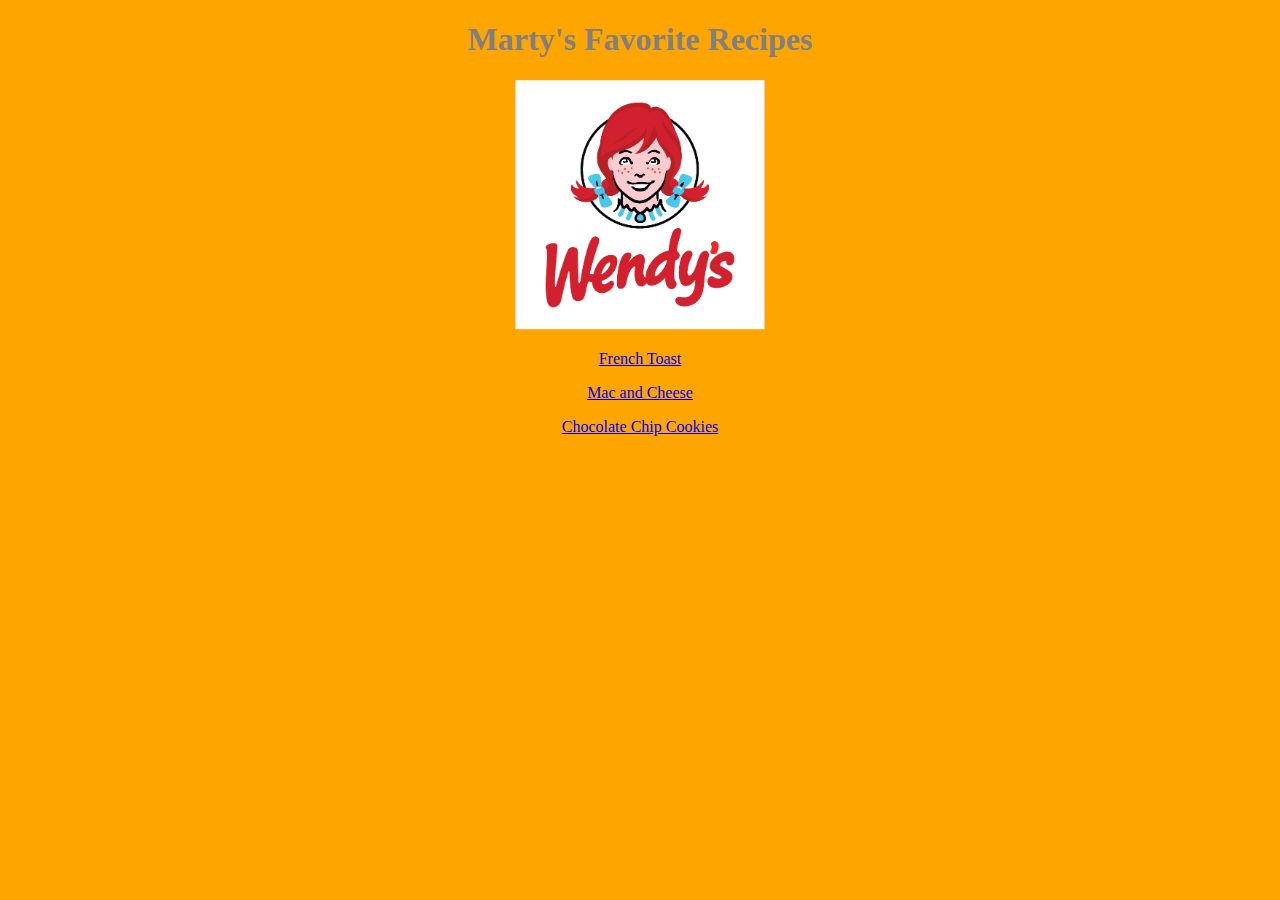
<file: index.html>
<!DOCTYPE html>
<html lang="en">
<head>
    <meta charset="UTF-8">
    <meta http-equiv="X-UA-Compatible" content="IE=edge">
    <meta name="viewport" content="width=device-width, initial-scale=1.0">
    <title>Marty's Favorite Recipes</title>
    <link rel="stylesheet" href="index.css"
</head>
<body>
  <h1>Marty's Favorite Recipes</h1>
  <div style="text-align: center;">
    <img src="recipes/images/wendys.png" alt="Wendy's Logo">
  </div>
  
  <p><a href="recipes/french-toast.html">French Toast</a></p> 
  
  <p><a href="recipes/Mac-and-Cheese.html">Mac and Cheese</a></p>

  <p><a href="recipes/Chocolate-Chip-Cookies.html">Chocolate Chip Cookies</a></p>
</body>
</html>
</file>
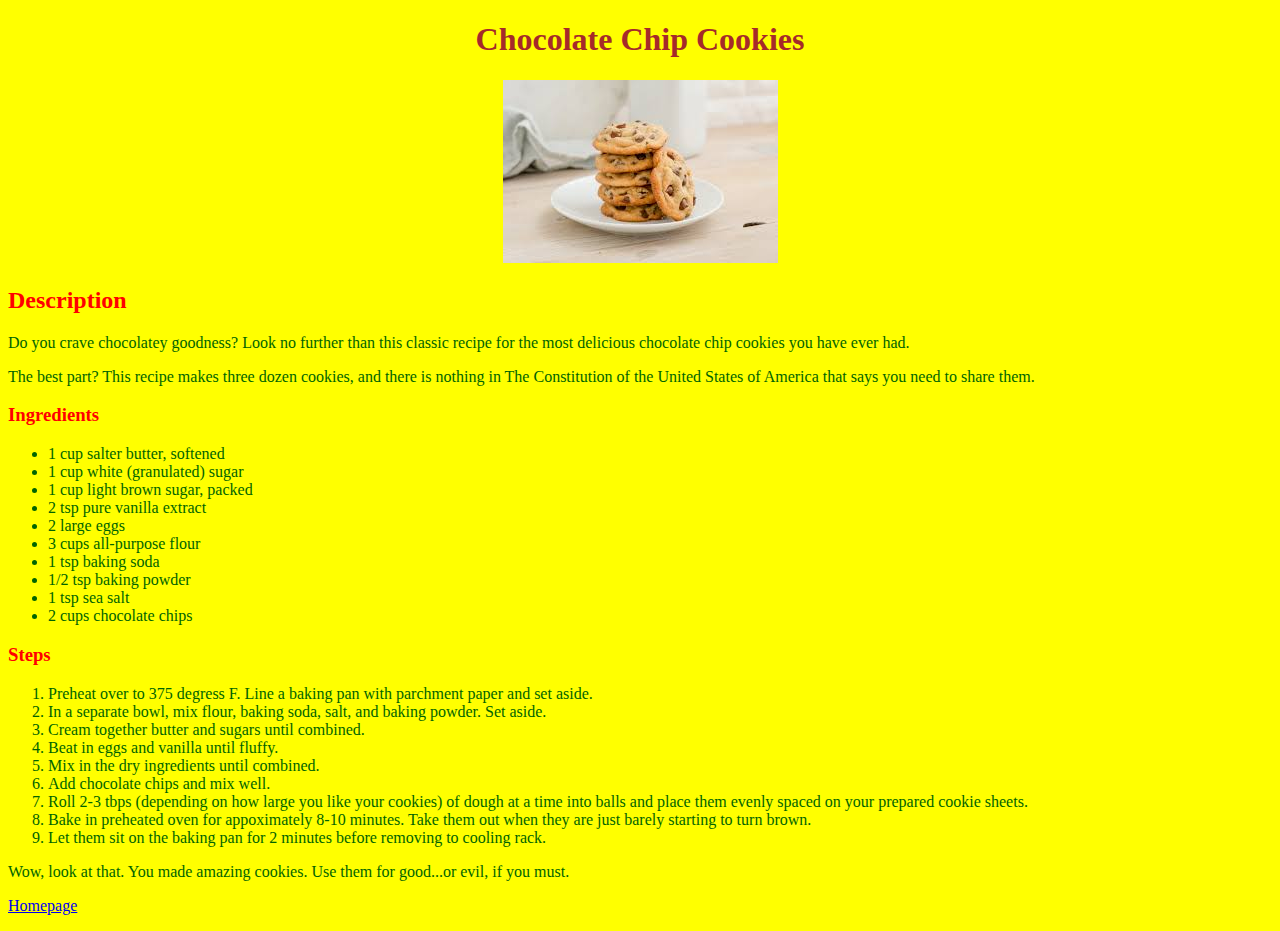
<file: recipes/Chocolate-Chip-Cookies.html>
<!DOCTYPE html>
<html lang="en">
<head>
    <meta charset="UTF-8">
    <meta http-equiv="X-UA-Compatible" content="IE=edge">
    <meta name="viewport" content="width=device-width, initial-scale=1.0">
    <title>Chocolate Chip Cookies</title>
    <link rel="stylesheet" href="cccstyle.css"
</head>
<body>
    <h1>Chocolate Chip Cookies</h1>

    <div style="text-align: center;">
        <img src="images/ccc.jpeg" alt="Chocolate Chip Cookies">
    </div>

    <h2>Description</h2>

    <p>Do you crave chocolatey goodness? Look no further than this classic recipe
        for the most delicious chocolate chip cookies you have ever had.</p>
        
    <p>The best part? This recipe makes three dozen cookies, and there is nothing in The Constitution of
        the United States of America that says you need to share them.</p>
    
    <h3>Ingredients</h3>
    <ul>
        <li>1 cup salter butter, softened</li>
        <li>1 cup white (granulated) sugar</li>
        <li>1 cup light brown sugar, packed</li>
        <li>2 tsp pure vanilla extract</li>
        <li>2 large eggs</li>
        <li>3 cups all-purpose flour</li>
        <li>1 tsp baking soda</li>
        <li>1/2 tsp baking powder</li>
        <li>1 tsp sea salt</li>
        <li>2 cups chocolate chips</li>
    </ul>

    <h3>Steps</h3>
    <ol>
        <li>Preheat over to 375 degress F. Line a baking pan with parchment paper and set aside.</li>
        <li>In a separate bowl, mix flour, baking soda, salt, and baking powder. Set aside.</li>
        <li>Cream together butter and sugars until combined.</li>
        <li>Beat in eggs and vanilla until fluffy.</li>
        <li>Mix in the dry ingredients until combined.</li>
        <li>Add chocolate chips and mix well.</li>
        <li>Roll 2-3 tbps (depending on how large you like your cookies) of dough at a time into balls
            and place them evenly spaced on your prepared cookie sheets.</li>
        <li>Bake in preheated oven for appoximately 8-10 minutes. Take them out when they are just barely starting to turn brown.</li>
        <li>Let them sit on the baking pan for 2 minutes before removing to cooling rack.</li>
    </ol>
    <p>Wow, look at that. You made amazing cookies. Use them for good...or evil, if you must.</p>
    <p id="home"><a href="../index.html">Homepage</a></p> 
</body>
</html>
</file>
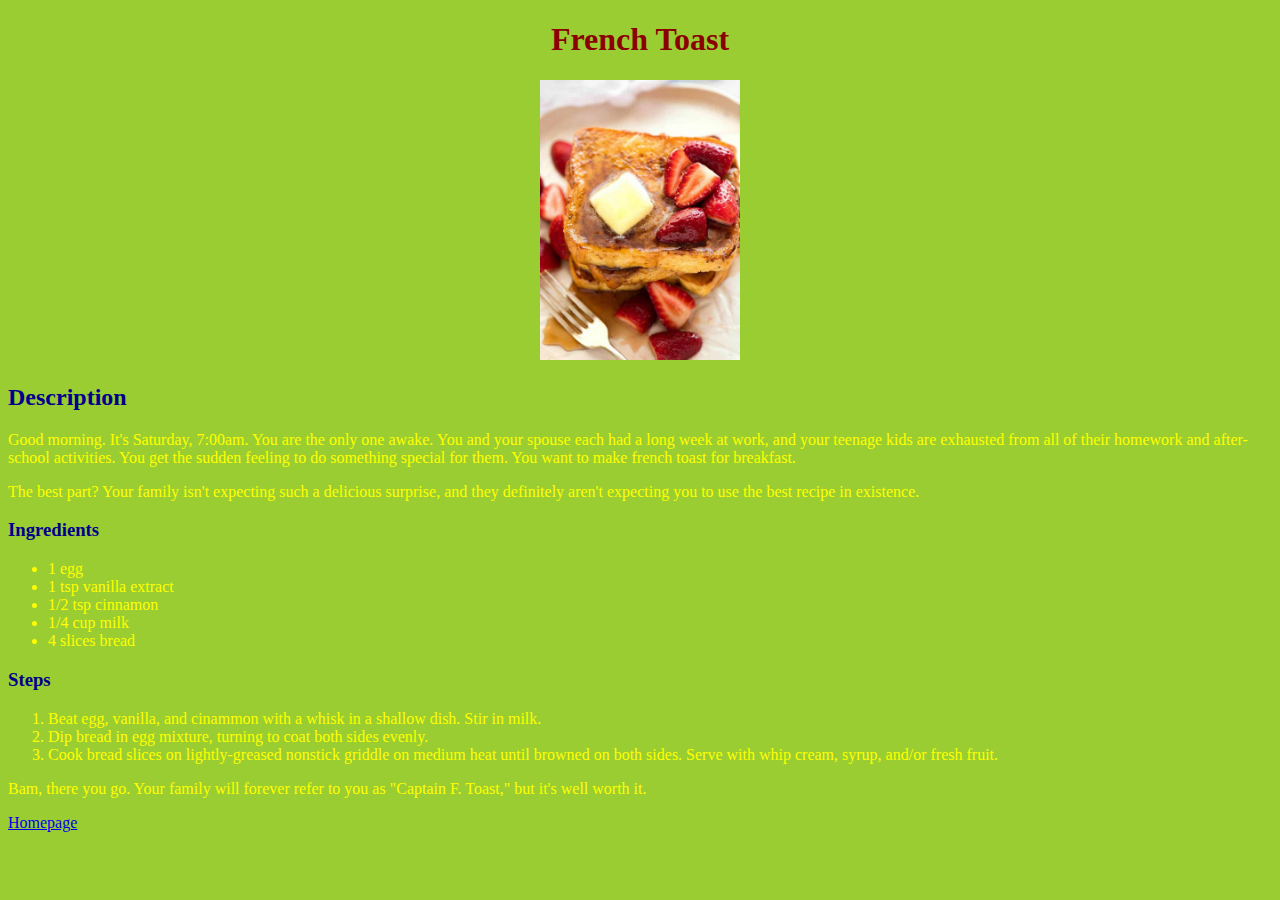
<file: recipes/french-toast.html>
<!DOCTYPE html>
<html lang="en">
<head>
    <meta charset="UTF-8">
    <meta http-equiv="X-UA-Compatible" content="IE=edge">
    <meta name="viewport" content="width=device-width, initial-scale=1.0">
    <title>French Toast</title>
    <link rel="stylesheet" href="ftstyles.css"
</head>
<body>
    <h1>French Toast</h1>

    <div style="text-align: center;">
        <img src="images/ft.jpg" alt="French Toast">
    </div>
    <h2>Description</h2>

    <p>Good morning. It's Saturday, 7:00am. You are the only one awake.
        You and your spouse each had a long week at work, and your teenage kids are exhausted
        from all of their homework and after-school activities. You get the sudden feeling to do something
        special for them. You want to make french toast for breakfast.</p>
        
    <p>The best part? Your family isn't expecting such a delicious surprise, and they definitely
        aren't expecting you to use the best recipe in existence.</p>
    
    <h3>Ingredients</h3>
    <ul>
        <li>1 egg</li>
        <li>1 tsp vanilla extract</li>
        <li>1/2 tsp cinnamon</li>
        <li>1/4 cup milk   </li>
        <li>4 slices bread</li>
    </ul>

    <h3>Steps</h3>
    <ol>
        <li>Beat egg, vanilla, and cinammon with a whisk in a shallow dish.
            Stir in milk.</li>
        <li>Dip bread in egg mixture, turning to coat both sides evenly.</li>
        <li>Cook bread slices on lightly-greased nonstick griddle on medium heat until browned on both sides.
            Serve with whip cream, syrup, and/or fresh fruit.</li>

    </ol>
    <p>Bam, there you go. Your family will forever refer to you as "Captain F. Toast," but it's well worth it.</p>
    <p id="home"><a href="../index.html">Homepage</a></p> 
</body>
</html>
</body>
</html>
</file>
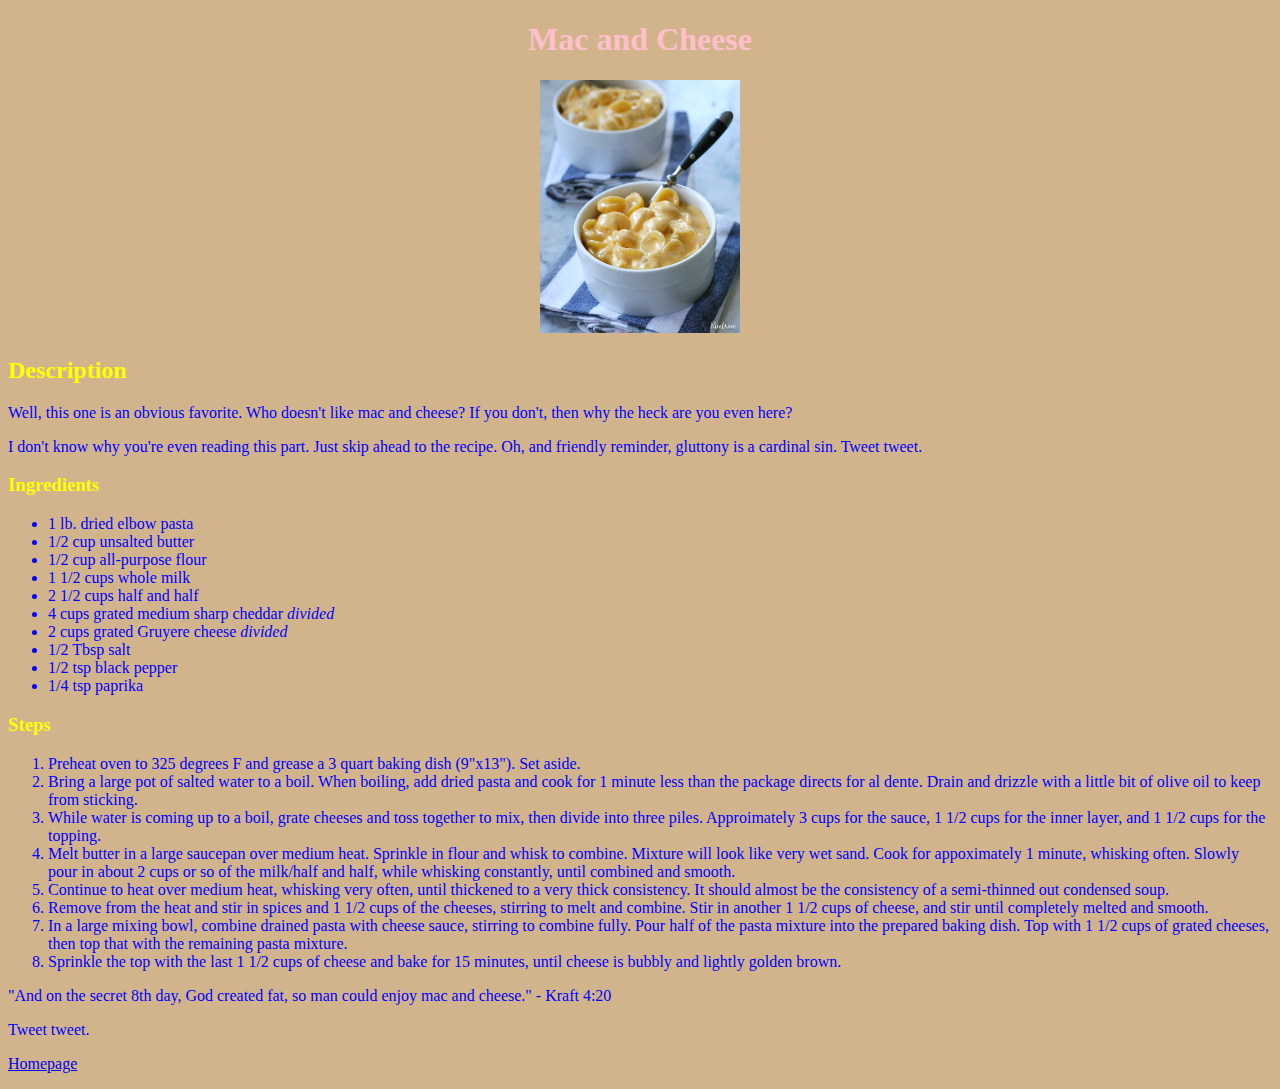
<file: recipes/Mac-and-Cheese.html>
<!DOCTYPE html>
<html lang="en">
<head>
    <meta charset="UTF-8">
    <meta http-equiv="X-UA-Compatible" content="IE=edge">
    <meta name="viewport" content="width=device-width, initial-scale=1.0">
    <title>Mac and Cheese</title>
    <link rel="stylesheet" href="macstyles.css"
</head>
<body>
    <h1>Mac and Cheese</h1>

    <div style="text-align: center;">
        <img src="images/mac.jpg" alt="Mac and Cheese">
    </div>
    <h2>Description</h2>

    <p>Well, this one is an obvious favorite. Who doesn't like mac and cheese? If you don't, then why the heck are you even here?</p>
        
    <p>I don't know why you're even reading this part. Just skip ahead to the recipe. Oh, and friendly reminder,
        gluttony is a cardinal sin. Tweet tweet.</p>
    
    <h3>Ingredients</h3>
    <ul>
        <li>1 lb. dried elbow pasta</li>
        <li>1/2 cup unsalted butter</li>
        <li>1/2 cup all-purpose flour</li>
        <li>1 1/2 cups whole milk</li>
        <li>2 1/2 cups half and half</li>
        <li>4 cups grated medium sharp cheddar <em>divided</em></li>
        <li>2 cups grated Gruyere cheese <em>divided</em></li>
        <li>1/2 Tbsp salt</li>
        <li>1/2 tsp black pepper</li>
        <li>1/4 tsp paprika</li>
    </ul>

    <h3>Steps</h3>
    <ol>
        <li>Preheat oven to 325 degrees F and grease a 3 quart baking dish (9"x13"). Set aside.</li>
        <li>Bring a large pot of salted water to a boil. When boiling, add dried pasta and cook for 1 minute less
            than the package directs for al dente. Drain and drizzle with a little bit of olive oil to keep from sticking.</li>
        <li>While water is coming up to a boil, grate cheeses and toss together to mix, then divide into three piles. Approimately 3 cups for the sauce,
            1 1/2 cups for the inner layer, and 1 1/2 cups for the topping.</li>
        <li>Melt butter in a large saucepan over medium heat. Sprinkle in flour and whisk to combine. Mixture will look like very wet sand.
            Cook for appoximately 1 minute, whisking often. Slowly pour in about 2 cups or so of the milk/half and half, while whisking constantly,
            until combined and smooth.</li>
        <li>Continue to heat over medium heat, whisking very often, until thickened to a very thick consistency. It should almost be
            the consistency of a semi-thinned out condensed soup.</li>
        <li>Remove from the heat and stir in spices and 1 1/2 cups of the cheeses, stirring to melt and combine. Stir in another 1 1/2 cups
            of cheese, and stir until completely melted and smooth.</li>
        <li>In a large mixing bowl, combine drained pasta with cheese sauce, stirring to combine fully. Pour half of the pasta mixture
            into the prepared baking dish. Top with 1 1/2 cups of grated cheeses, then top that with the remaining pasta mixture.</li>
        <li>Sprinkle the top with the last 1 1/2 cups of cheese and bake for 15 minutes, until cheese is bubbly and lightly golden brown.</li>

    </ol>
    <p>"And on the secret 8th day, God created fat, so man could enjoy mac and cheese." - Kraft 4:20</p>
    <p>Tweet tweet.</p>
    <p id="home"><a href="../index.html">Homepage</a></p> 
</body>
</html>
</file>
<file: index.css>
body {
    background: orange;
}

h1 {
    color: gray;
    text-align: center;
}

img {
    height: auto;
    width: 250px;
}

p {
    text-align: center;
    color: black;
}
</file>
<file: recipes/cccstyle.css>
body {
    background-color: yellow;
}

h1 {
    text-align: center;
    color: brown;
}

h2, h3 {
    color: red;
}

p, li {
    color:darkgreen;
}

#home {
    color: black;
}
</file>
<file: recipes/ftstyles.css>
body {
    background-color: yellowgreen
}

h1 {
    text-align: center;
    color: darkred;
}

img {
    height: auto;
    width: 200px;
}

h2, h3 {
    color: darkblue;
}

p, li {
    color: yellow;
}

#home {
    color: black;
}
</file>
<file: recipes/macstyles.css>
body {
    background-color: tan;
}

h1 {
    color: pink;
    text-align: center;
}

img {
    width: 200px;
    height: auto;  
}

h2, h3 {
    color:yellow;
}

p, li {
    color: blue;
}

#home {
    color: black;
}
</file>
